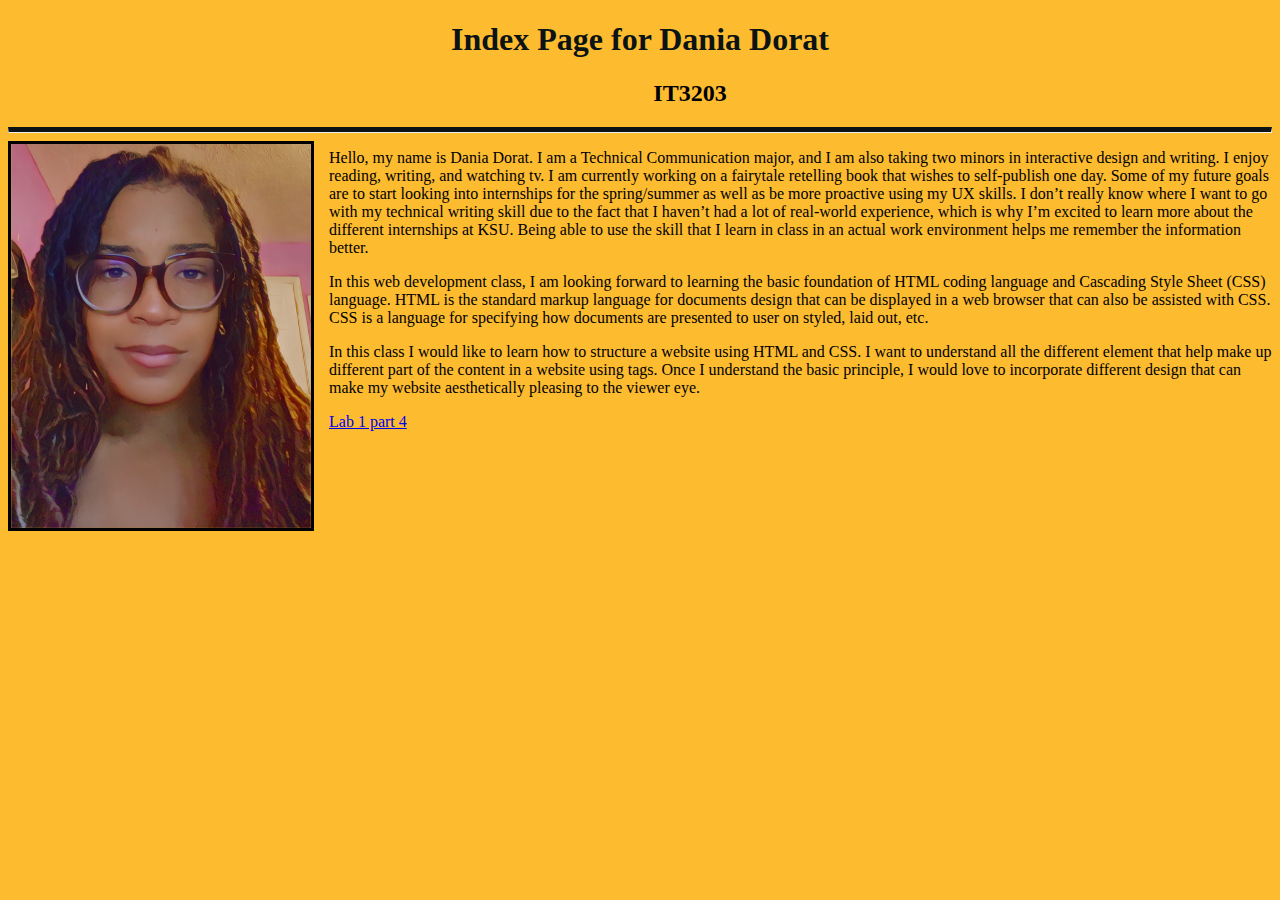
<file: index.html>
<!DOCTYPE html>
<html lang="en"
    <head>
        <meta charset="utf-8">
        <meta name="viewport" content="width=device-with, initial-scale=1">

        <title> Dania Dorat's Web Devlopment Class </title>
   <link rel="stylesheet" href="styles.css"/>
    </head>
    <body>
<center><h1> Index Page for Dania Dorat </h1> </center>

<center><h2> IT3203</h2>  </center>

<hr>  
<img src="IMG-0931.PNG" width="300" style="float:left; margin-right: 15px; border: 3px solid black ;"> 

<p>Hello, my name is Dania Dorat. I am a Technical Communication major, and I am also taking two minors in interactive design and writing. I enjoy reading, writing, and watching tv. I am currently working on a fairytale retelling book that wishes to self-publish one day. Some of my future goals are to start looking into internships for the spring/summer as well as be more proactive using my UX skills. I don’t really know where I want to go with my technical writing skill due to the fact that I haven’t had a lot of real-world experience, which is why I’m excited to learn more about the different internships at KSU. Being able to use the skill that I learn in class in an actual work environment helps me remember the information better. </p>


<p>In this web development class, I am looking forward to learning the basic foundation of HTML coding language and Cascading Style Sheet (CSS) language. HTML is the standard markup language for documents design that can be displayed in a web browser that can also be assisted with CSS. CSS is a language for specifying how documents are presented to user on styled, laid out, etc. </p>

<p>In this class I would like to learn how to structure a website using HTML and CSS. I want to understand all the different element that help make up different part of the content in a website using tags. Once I understand the basic principle, I would love to incorporate different design that can make my website aesthetically pleasing to the viewer eye. </p>


<a href="file:///D:/Web%20development%20class/part4-2.html">Lab 1 part 4</a>
    </body> 
</html>
</file>
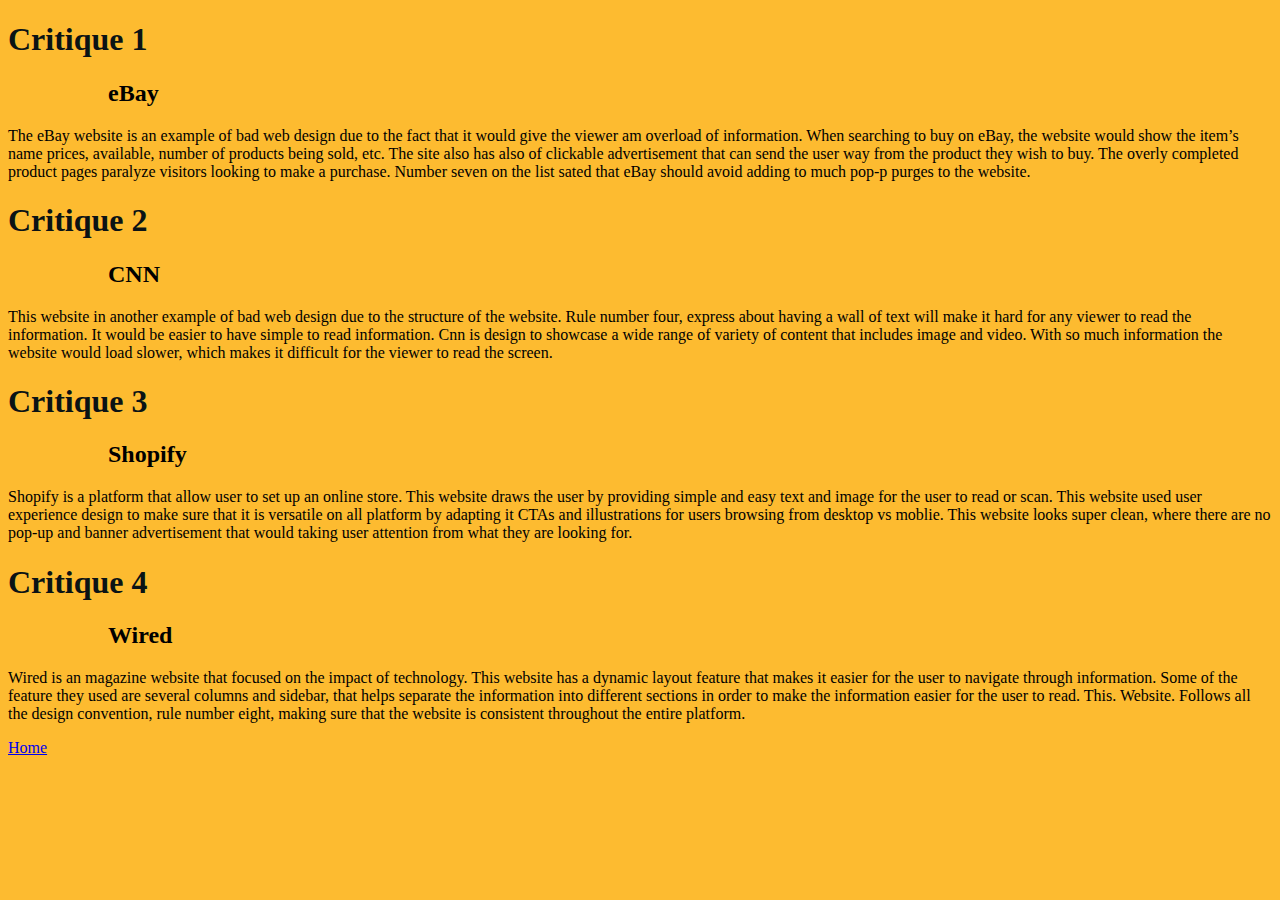
<file: part4-2.html>
<!DOCTYPE html>
<html>
    <head>
        <meta charset="utf-8">
        <meta name="viewport" content="width=device-with, initial-scale=1">

        <title> Lab 1 Part 4  </title>
        <link rel="stylesheet" href="styles.css"/>
    </head>
    <body>
        <h1> Critique 1</h1>
        <h2> eBay </h2>
        <p>The eBay website is an example of bad web design due to the fact that it would give the viewer am overload of information. When searching to buy on eBay, the website would show the item’s name prices, available, number of products being sold, etc. The site also has also of clickable advertisement that can send the user way from the product they wish to buy. The overly completed product pages paralyze visitors looking to make a purchase. Number seven on the list sated that eBay should avoid adding to much pop-p purges to the website. 
        </p>

        <h1> Critique 2</h1>
        <h2> CNN</h2>
        <p>This website in another example of bad web design due to the structure of the website. Rule number four, express about having a wall of text will make it hard for any viewer to read the information. It would be easier to have simple to read information. Cnn is design to showcase a wide range of variety of content that includes image and video. With so much information the website would load slower, which makes it difficult for the viewer to read the screen. </p>
       
        <h1> Critique 3</h1>
        <h2>Shopify </h2>
        <p>Shopify is a platform that allow user to set up an online store. This website draws the user by providing simple and easy text and image for the user to read or scan. This website used user experience design to make sure that it is versatile on all platform by adapting it CTAs and illustrations for users browsing from desktop vs moblie. This website looks super clean, where there are no pop-up and banner advertisement that would taking user attention from what they are looking for. </p>
        
        <h1> Critique 4</h1>
        <h2>Wired </h2>
        <p>Wired is an magazine website that focused on the impact of technology. This website has a dynamic layout feature that makes it easier for the user to navigate through information. Some of the feature they used are several columns and sidebar, that helps separate the information into different sections in order to make the information easier for the user to read.  This. Website. Follows all the design convention, rule number eight, making sure that the website is consistent throughout the entire platform.</p>

        
        <a href="file:///D:/Web%20development%20class/index.html">Home</a>
    </body> 
</html>
</file>
<file: styles.css>
h1 {
    color: #0B1315;
    border-bottom: #0B1315;
}
  
body {
    background-color:#FDBB30;
    font-family: 'Times New Roman', Times, serif;
}
  
h2 {
    margin-left: 100px;
}
  
p {
    margin-left: 300;
}
    
h3{
        color: #0B1315;
        border-bottom: #0B1315;
        margin-left: 120px;
} 
    
hr{ 
    border-top: 5px solid #0B1315; 
}
</file>
